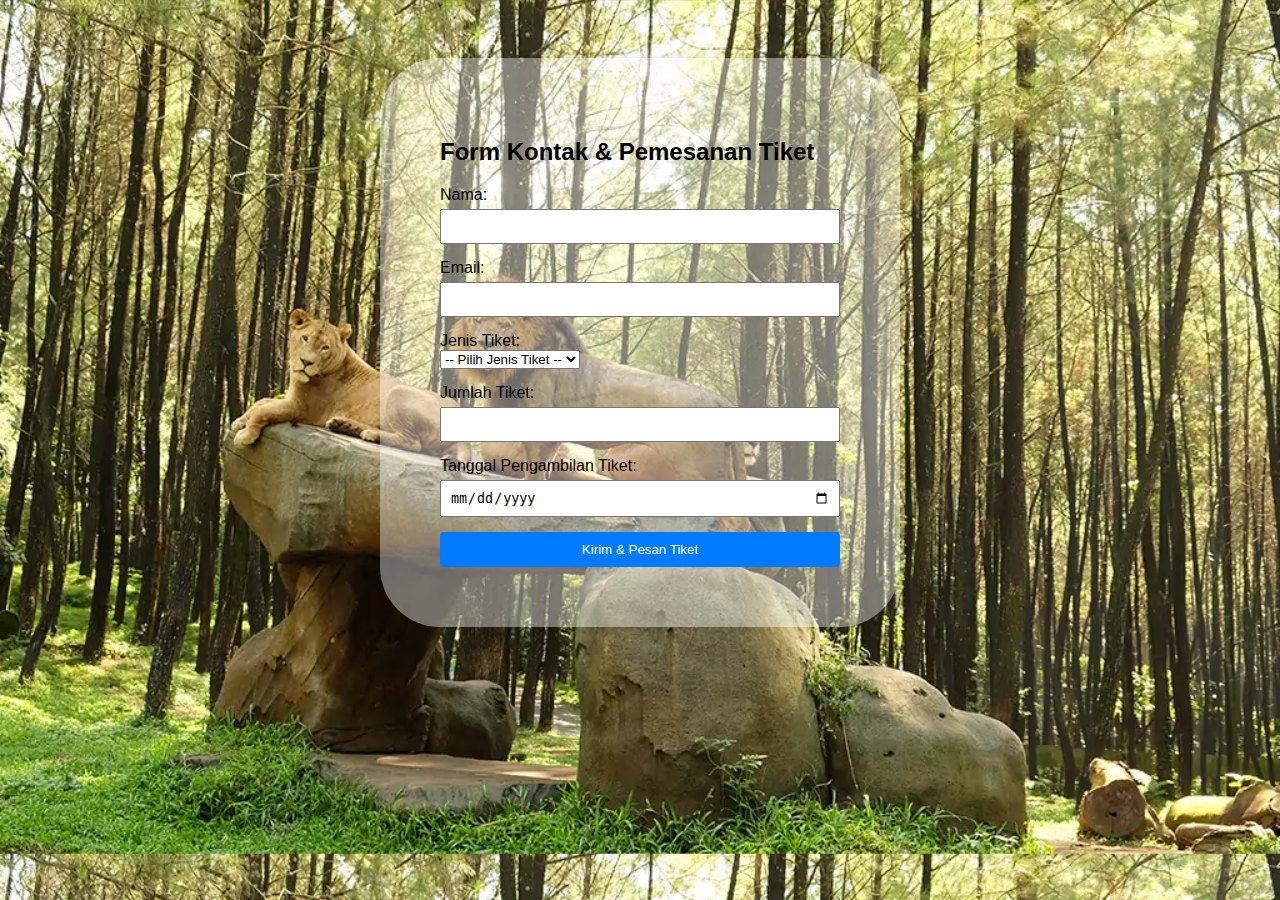
<file: Formticket/index.html>
<!DOCTYPE html>
<html lang="en">
<head>
  <meta charset="UTF-8">
  <title>Form Pemesanan Tiket</title>
  <link rel="stylesheet" href="style.css">
</head>
<body>
  <div class="container">
    <h2>Form Kontak & Pemesanan Tiket</h2>
    <form id="ticketForm" action="process.php" method="POST">
      <!-- Data Kontak -->
      <label for="nama">Nama:</label>
      <input type="text" id="nama" name="nama" required>

      <label for="email">Email:</label>
      <input type="email" id="email" name="email" required>

      <!-- Data Tiket -->
      <label for="jenis_tiket">Jenis Tiket:</label>
      <select id="jenis_tiket" name="jenis_tiket" required>
        <option value="">-- Pilih Jenis Tiket --</option>
        <option value="Reguler">Reguler</option>
        <option value="VIP">VIP</option>
        <option value="VVIP">VVIP</option>
      </select>

      <label for="jumlah">Jumlah Tiket:</label>
      <input type="number" id="jumlah" name="jumlah" min="1" required>

      <label for="tanggal_pengambilan">Tanggal Pengambilan Tiket:</label>
      <input type="date" id="tanggal_pengambilan" name="tanggal_pengambilan" required>

      <button type="submit">Kirim & Pesan Tiket</button>
    </form>

    <!-- Ticket Display Section -->
    <div id="ticketDisplay" style="display: none;">
      <div class="ticket-header">
        <h3>TICKET</h3>
      </div>
      <div id="ticketDetails">
        <!-- Ticket details will be inserted here by JavaScript -->
      </div>
    </div>
  </div>

  <script>
    document.getElementById('ticketForm').addEventListener('submit', function(e) {
      e.preventDefault();
      
      const formData = new FormData(this);
      
      fetch('process.php', {
        method: 'POST',
        body: formData
      })
      .then(response => response.json())
      .then(data => {
        if (data.success) {
          const ticketDisplay = document.getElementById('ticketDisplay');
          const ticketDetails = document.getElementById('ticketDetails');
          
          // Format the dates
          const orderDate = new Date(data.tanggal_pesen).toLocaleDateString('id-ID', {
            day: '2-digit',
            month: 'long',
            year: 'numeric',
          });
          
          const pickupDate = new Date(data.tanggal_pengambilan).toLocaleDateString('id-ID', {
            day: '2-digit',
            month: 'long',
            year: 'numeric'
          });
          
          ticketDetails.innerHTML = `
            <div class="ticket-info">
              <p><strong>Nama</strong>${data.nama}</p>
              <p><strong>Jenis Tiket</strong>${data.jenis_tiket}</p>
              <p><strong>Tanggal Pemesanan</strong>${orderDate}</p>
              <p><strong>Tanggal Pengambilan</strong>${pickupDate}</p>
            </div>
          `;
          
          ticketDisplay.style.display = 'flex';
          this.reset();
        } else {
          alert('Terjadi kesalahan: ' + data.message);
        }
      })
      .catch(error => {
        console.error('Error:', error);
        alert('Terjadi kesalahan saat memproses tiket');
      });
    });
  </script>
</body>
</html>
</file>
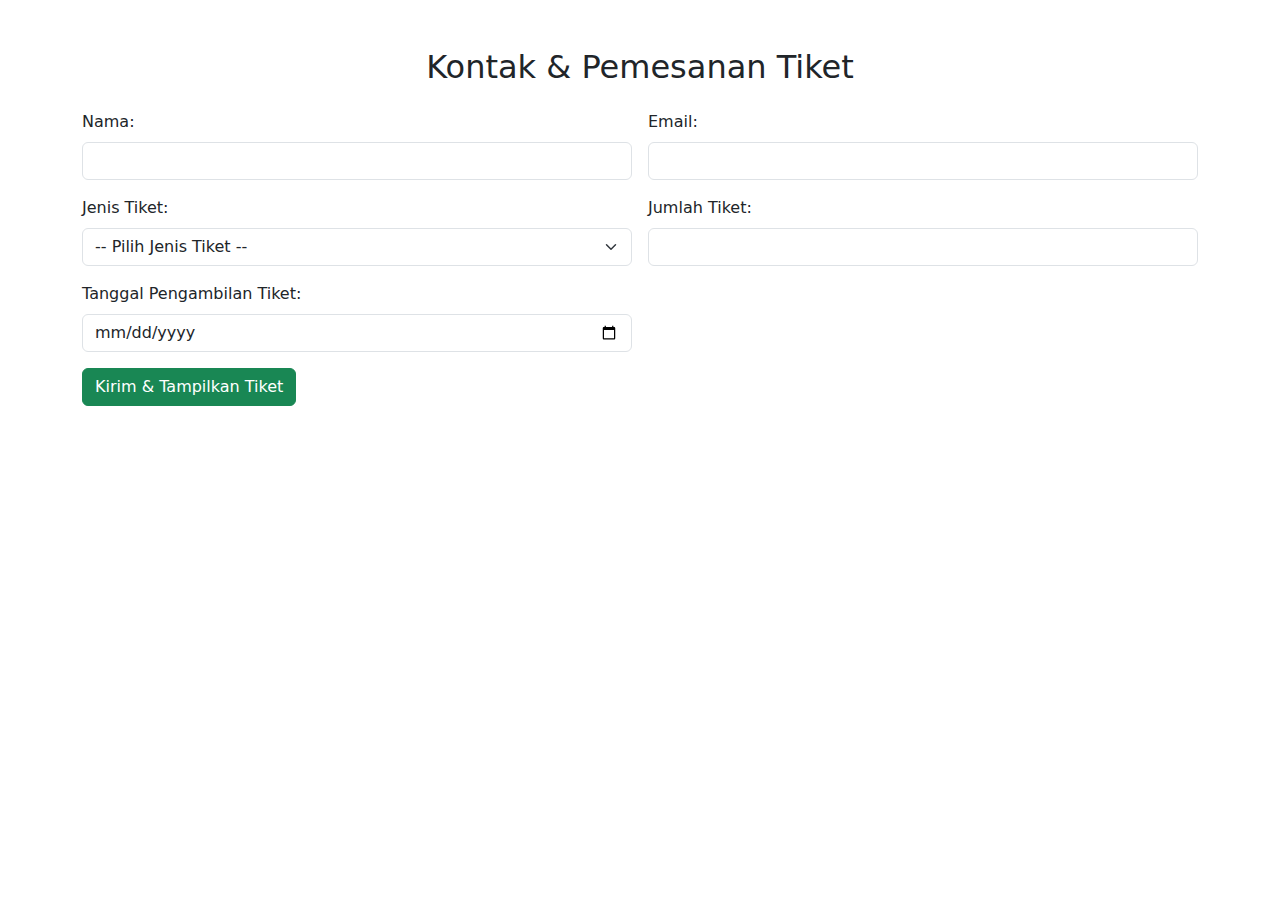
<file: Tugas 3 boot/index.html>
<!DOCTYPE html>
<html lang="id">
<head>
  <meta charset="UTF-8">
  <title>Form Pemesanan Tiket</title>
  <meta name="viewport" content="width=device-width, initial-scale=1">
  <!-- Bootstrap 5 CDN -->
  <link href="https://cdn.jsdelivr.net/npm/bootstrap@5.3.3/dist/css/bootstrap.min.css" rel="stylesheet">
</head>
<body>
  <div class="container mt-5">
    <h2 class="mb-4 text-center">Kontak & Pemesanan Tiket</h2>

    <form id="ticketForm" class="row g-3">
      <div class="col-md-6">
        <label for="nama" class="form-label">Nama:</label>
        <input type="text" class="form-control" id="nama" name="nama" required>
      </div>

      <div class="col-md-6">
        <label for="email" class="form-label">Email:</label>
        <input type="email" class="form-control" id="email" name="email" required>
      </div>

      <div class="col-md-6">
        <label for="jenis_tiket" class="form-label">Jenis Tiket:</label>
        <select class="form-select" id="jenis_tiket" name="jenis_tiket" required>
          <option value="">-- Pilih Jenis Tiket --</option>
          <option value="Reguler">Reguler</option>
          <option value="VIP">VIP</option>
          <option value="VVIP">VVIP</option>
        </select>
      </div>

      <div class="col-md-6">
        <label for="jumlah" class="form-label">Jumlah Tiket:</label>
        <input type="number" class="form-control" id="jumlah" name="jumlah" min="1" required>
      </div>

      <div class="col-md-6">
        <label for="tanggal_pengambilan" class="form-label">Tanggal Pengambilan Tiket:</label>
        <input type="date" class="form-control" id="tanggal_pengambilan" name="tanggal_pengambilan" required>
      </div>

      <div class="col-12">
        <button type="submit" class="btn btn-success">Kirim & Tampilkan Tiket</button>
      </div>
    </form>

    <!-- Ticket Display Section -->
    <div id="ticketDisplay" class="card mt-5 p-4 d-none">
      <div class="card-header text-center">
        <h3>TIKET ANDA</h3>
      </div>
      <div class="card-body" id="ticketDetails">
        <!-- Ticket details akan ditampilkan di sini -->
      </div>
    </div>
  </div>

  <!-- Bootstrap JS Bundle -->
  <script src="https://cdn.jsdelivr.net/npm/bootstrap@5.3.3/dist/js/bootstrap.bundle.min.js"></script>

  <script>
    document.getElementById('ticketForm').addEventListener('submit', function(e) {
      e.preventDefault();

      // Ambil data dari form
      const nama = document.getElementById('nama').value;
      const email = document.getElementById('email').value;
      const jenisTiket = document.getElementById('jenis_tiket').value;
      const jumlah = document.getElementById('jumlah').value;
      const tanggalPengambilan = new Date(document.getElementById('tanggal_pengambilan').value);
      const tanggalPesan = new Date();

      // Format tanggal
      const formatTanggal = (tgl) => tgl.toLocaleDateString('id-ID', {
        day: '2-digit',
        month: 'long',
        year: 'numeric'
      });

      // Tampilkan data di tiket
      const ticketDetails = document.getElementById('ticketDetails');
      ticketDetails.innerHTML = `
        <p><strong>Nama:</strong> ${nama}</p>
        <p><strong>Email:</strong> ${email}</p>
        <p><strong>Jenis Tiket:</strong> ${jenisTiket}</p>
        <p><strong>Jumlah Tiket:</strong> ${jumlah}</p>
        <p><strong>Tanggal Pemesanan:</strong> ${formatTanggal(tanggalPesan)}</p>
        <p><strong>Tanggal Pengambilan:</strong> ${formatTanggal(tanggalPengambilan)}</p>
      `;

      document.getElementById('ticketDisplay').classList.remove('d-none');
      this.reset();
    });
  </script>
</body>
</html>
</file>
<file: Formticket/style.css>
body {
  font-family: Arial, sans-serif;
  background: url('background.webp');
  background-size: cover;
  padding: 50px;
}

.container {
  background: rgba(255, 255, 255, 0.4);
  padding: 60px;
  max-width: 400px;
  margin: auto;
  border-radius: 60px;
  box-shadow: 0 0 10px rgba(0, 0, 0, 0.1);
}

h2 {
  text-align: bottom;
}

label {
  display: block;
  margin-top: 15px;
}

input, textarea {
  width: 100%;
  padding: 8px;
  margin-top: 5px;
  box-sizing: border-box;
}

button {
  margin-top: 15px;
  padding: 10px;
  width: 100%;
  background: #007BFF;
  color: white;
  border: none;
  border-radius: 4px;
  cursor: pointer;
}

button:hover {
  background: #0056b3;
}

/* Ticket Display Styles */
#ticketDisplay {
    width: 100%;
    height: 400px;
    background-image: url('Ticket.jpg');
    background-position: center;
    background-size: 100% 100%;
    border: 2px solid #a1c6ee;
    border-radius: 15px;
    box-shadow: 0 4px 15px rgba(0, 0, 0, 0.1);
    margin-top: 30px;
    position: relative;
    display: flex;
    flex-direction: column;
    justify-content: flex-start;
    align-items: center;
}

.ticket-header {
    width: 100%;
    text-align: center;
    padding: 20px 0;
    background: rgba(77, 107, 243, 0.9);
    border-radius: 15px 15px 0 0;
}

.ticket-header h3 {
    color: white;
    margin: 0;
    font-size: 28px;
    text-transform: uppercase;
    letter-spacing: 3px;
    text-shadow: 2px 2px 4px rgba(255, 255, 255, 0.3);
}

#ticketDetails {
    width: 80%;
    display: grid;
    grid-template-columns: repeat(2, 1fr);
    grid-template-rows: repeat(2, 1fr);
    gap: 20px;
    padding: 20px;
    background: rgba(160, 152, 152, 0.0);
    border-radius: 10px;
    margin: 20px;
}

.ticket-info {
    display: contents; /* This allows the grid to control the layout of children */
}

#ticketDetails p {
    margin: 0;
    padding: 15px;
    background: rgba(255, 255, 255, 0);
    border-radius: 8px;
    font-size: 16px;
    font-weight: bold;
    box-shadow: 0 2px 5px rgba(0, 0, 0, 0.1);
    height: 100%;
    display: flex;
    flex-direction: column;
    justify-content: center;
    color: white;
    text-shadow: 1px 1px 2px rgba(0, 0, 0, 0.5);
}

#ticketDetails strong {
    color: #416cf7;
    display: block;
    margin-bottom: 8px;
    font-size: 14px;
    text-transform: uppercase;
    text-shadow: 1px 1px 2px rgba(0, 0, 0, 0.5);
}
</file>
